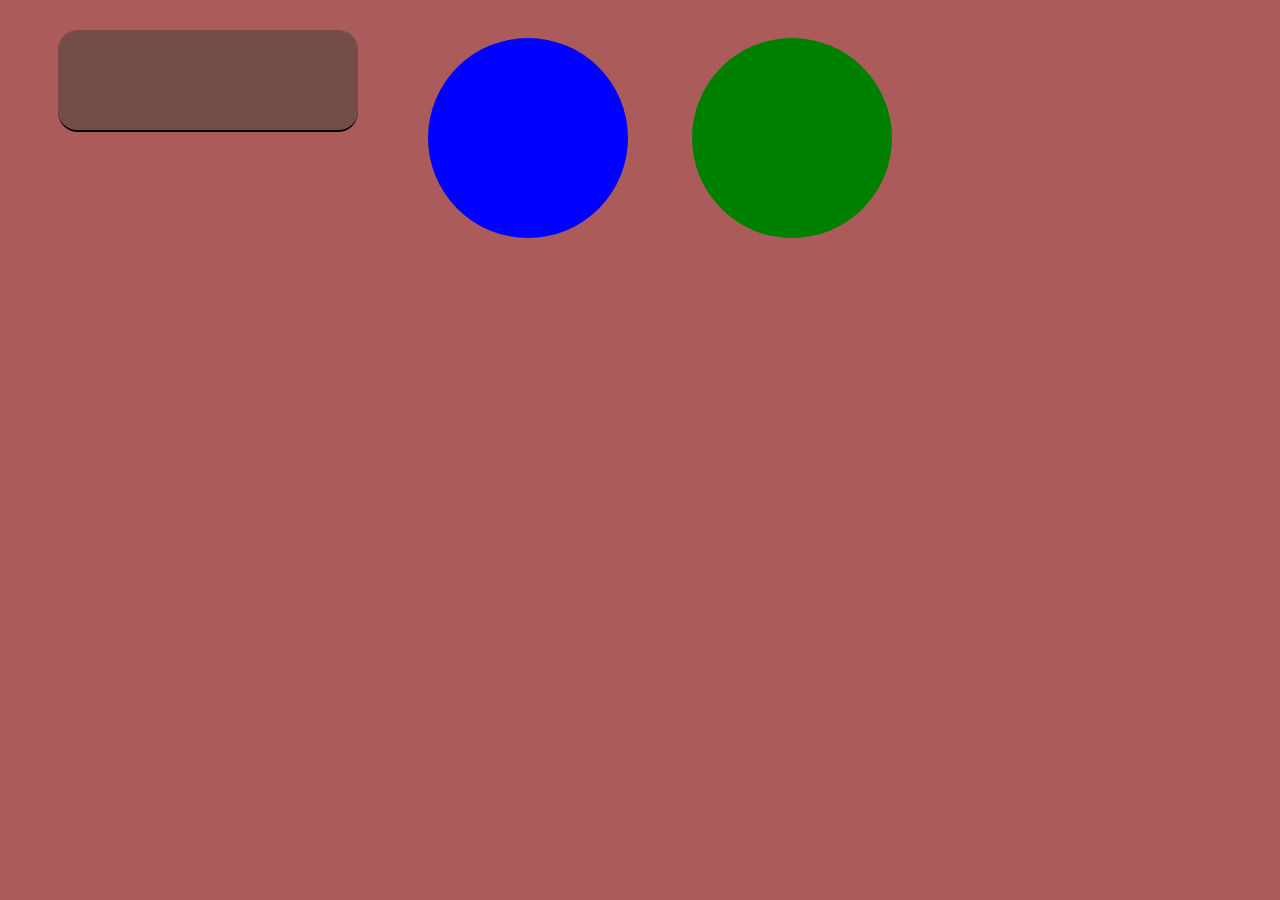
<file: display/index.html>
<!DOCTYPE html>
<html lang="en">

<head>
    <meta charset="UTF-8">
    <title>Document</title>
    <link rel="stylesheet" href="styles.css">
</head>

<body>
    <section>
        <article class="azul"></article>
        <article class="verde"></article>
        <article class="rojo" id="rarito"></article>
    </section>
</body>

</html>
</file>
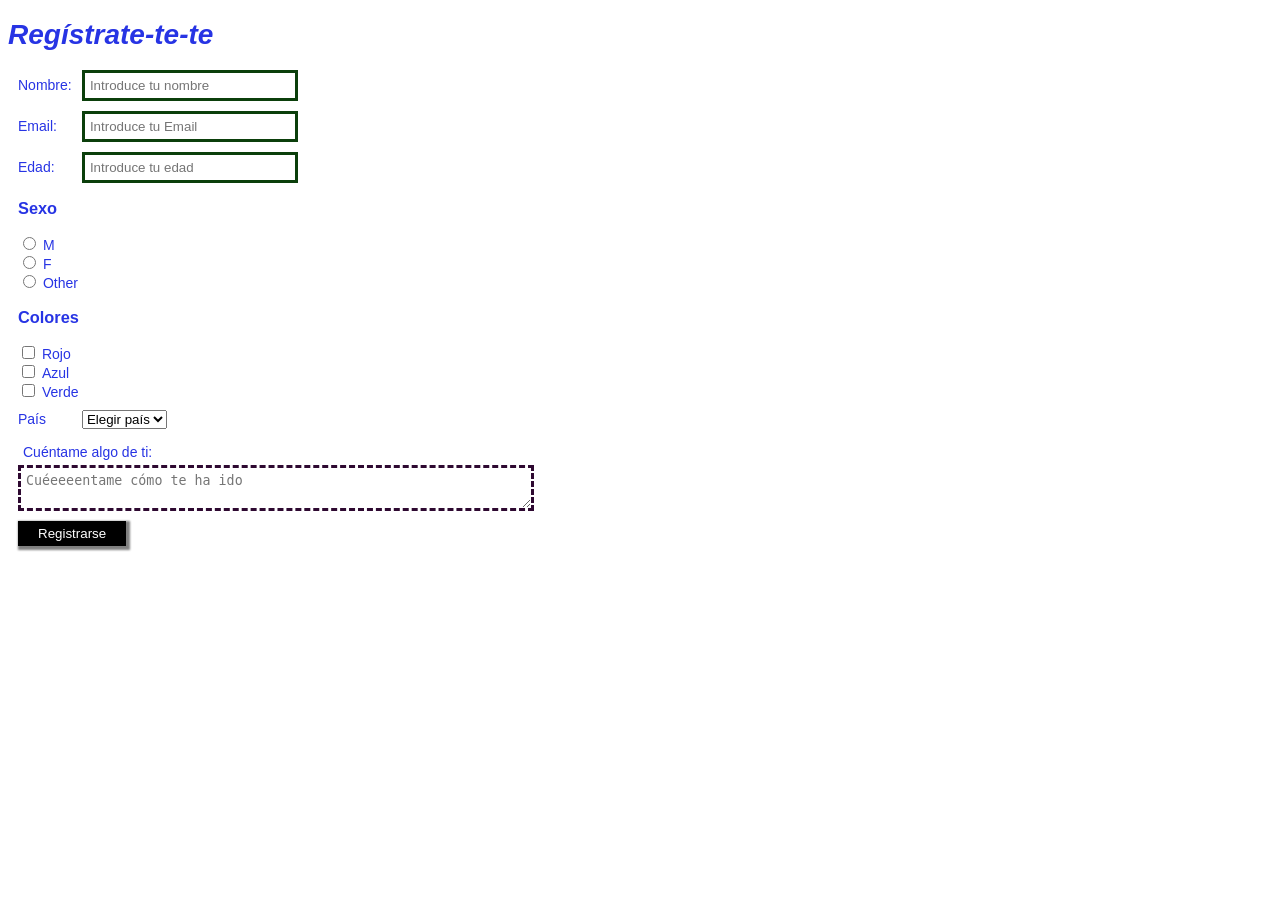
<file: formularios/index.html>
<!DOCTYPE html>
<html lang="en">

<head>
    <meta charset="UTF-8">
    <meta name="viewport" content="width=device-width, initial-scale=1.0">
    <meta http-equiv="X-UA-Compatible" content="ie=edge">
    <title>Formularios</title>
    <link rel="stylesheet" href="./styles.css">
</head>

<body>
    <h1>Regístrate-te-te</h1>
    <form method="POST" action="./receptionform.html">

        <!--div>(label[for=email](Email:)+input[id=email placeholder="Introduce tu mail"])-->

        <div>
            <label for="Nombre">Nombre:</label>
            <input type="text" id="Nombre" name="Nombre" placeholder="Introduce tu nombre" required minlength="3"
                maxlength="30" pattern="[a-zA-Z ]*">
        </div>

        <div>
            <label for="email">Email:</label>
            <input type="email" id="email" name="email" placeholder="Introduce tu Email" required>
        </div>

        <div>
            <label for="edad">Edad:</label>
            <input type="number" id="edad" name="edad" placeholder="Introduce tu edad" min="14" max="99">
        </div>

        <div>
            <h3>Sexo</h3>
            <div>
                <input type="radio" name="sexo" id="M" value="1"> <label for="M">M</label>
            </div>
            <div>
                <input type="radio" name="sexo" id="F" value="2"> <label for="F">F</label>
            </div>
            <div>
                <input type="radio" name="sexo" id="other" value="0"> <label for="other">Other</label>
            </div>
        </div>

        <div>
            <h3>Colores</h3>
            <div>
                <div><input type="checkbox" name="color" id="rojo" value="1"> <label for="rojo">Rojo</label></div>
                <div><input type="checkbox" name="color" id="azul" value="2"> <label for="azul">Azul</label></div>
                <div><input type="checkbox" name="color" id="verde" value="3"> <label for="verde">Verde</label></div>
            </div>
        </div>

        <div>
            <label for="paises" id="pais">País</label>
            <select name="pais" id="pais" required>
                <option value="" disabled selected>Elegir país</option>
                <option value="123">Noruega</option>
                <option value="34">España</option>
                <option value="1">EEUU</option>
            </select>
        </div>

        <div>
            <label for="cuentame" class="cuentame">Cuéntame algo de ti:</label>
            <textarea name="cuentame" id="cuentame" placeholder="Cuéeeeentame cómo te ha ido"></textarea>
        </div>

        <div>
            <button>Registrarse</button>
        </div>
    </form>
</body>

</html>
</file>
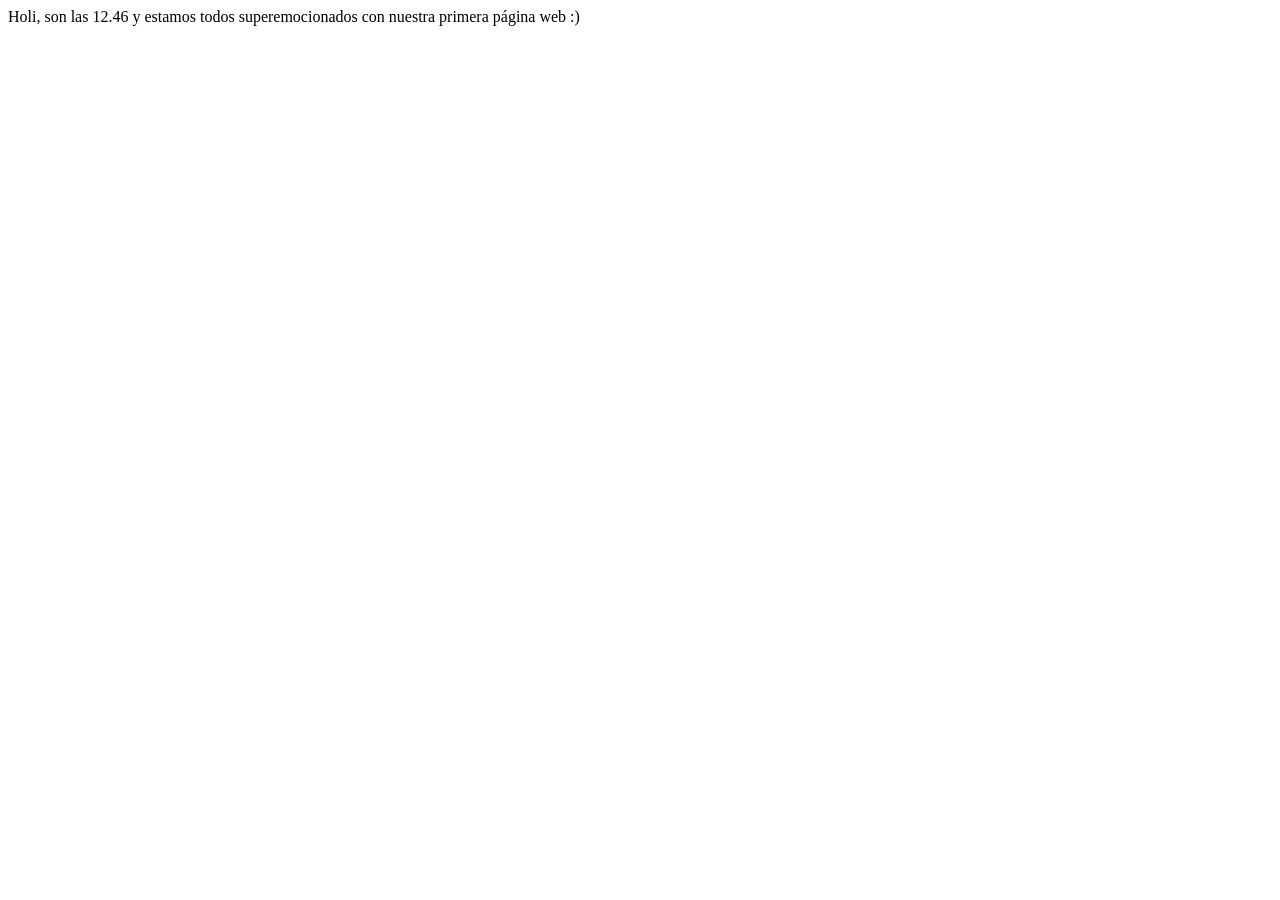
<file: mensaje/index.html>
<!DOCTYPE html>
<html lang="en">
<head>
    <meta charset="UTF-8">
    <title>Mensaje</title>
</head>
<body>
    Holi, son las 12.46 y estamos todos superemocionados con nuestra primera página web :)
</body>
</html>
</file>
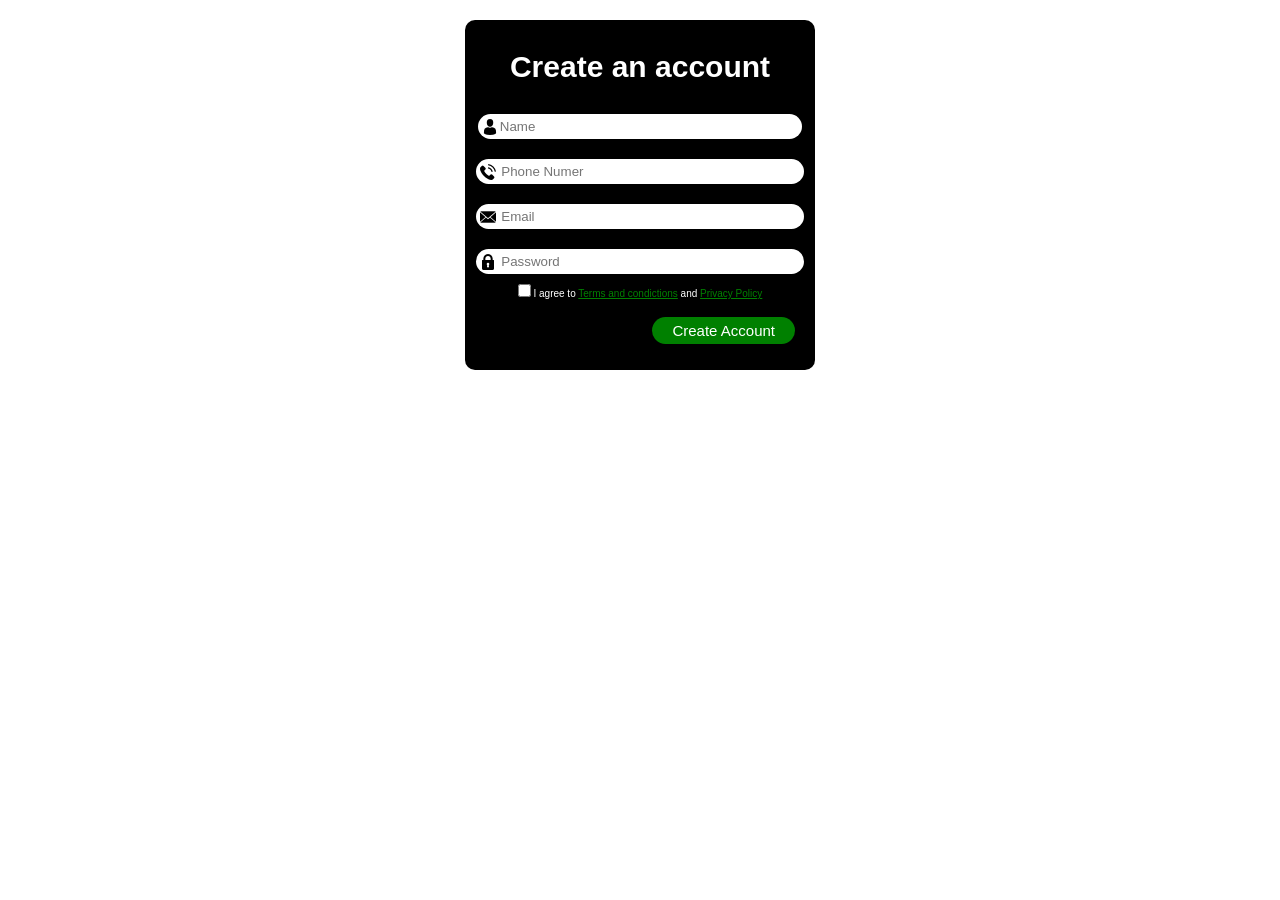
<file: registro/index.html>
<!DOCTYPE html>
<html lang="en">

<head>
    <meta charset="UTF-8">
    <meta name="viewport" content="width=device-width, initial-scale=1.0">
    <meta http-equiv="X-UA-Compatible" content="ie=edge">
    <title>Registro</title>
    <link rel="stylesheet" href="./styles.css">
</head>

<body>

    <div id="myform">
        <h1>Create an account</h1>

        <form method="POST" action="./formulariocompletado.html">
            <div>
                <input type="text" id="name" name="name" placeholder="Name" minlength="3" maxlength="30" pattern="[a-zA-Z ]*"
                    required>
            </div>
            <div>
                <input type="number" id="phonenumber" name="phonenumber" placeholder="Phone Numer" required minlength="9">
            </div>
            <div>
                <input type="email" id="email" name="email" placeholder="Email" required>
            </div>
            <div>
                <input type="password" id="password" name="password" placeholder="Password" required>
            </div>

            <div>
                <input type="checkbox" name="terms" id="terms" required><label for="terms">
                    I agree to
                    <span><a href="#">Terms and condictions</a></span>
                    and
                    <span><a href="#">Privacy Policy</a></span>
                </label>
            </div>

            <div class="der">
                <button>Create Account</button>
            </div>

        </form>





    </div>

</body>

</html>
</file>
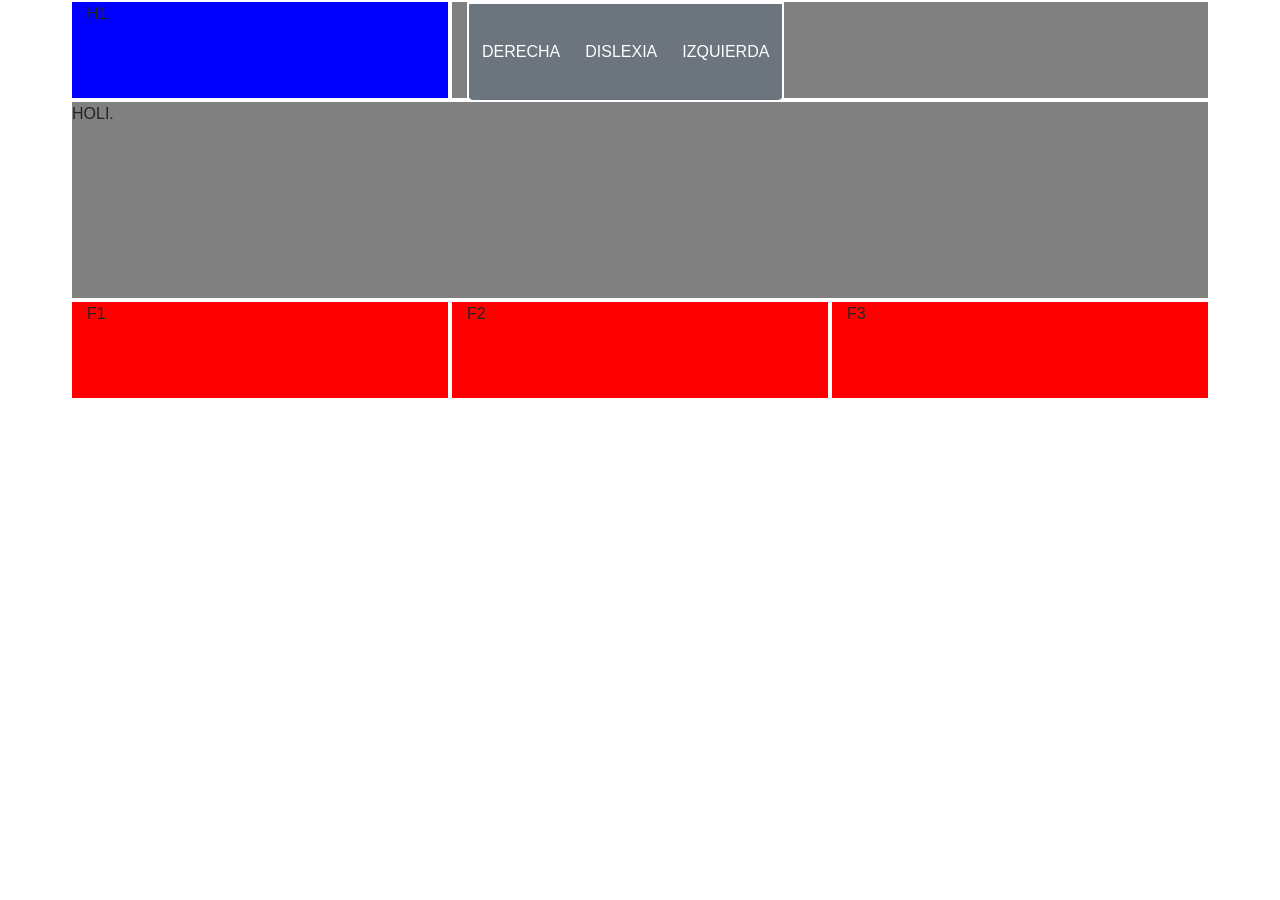
<file: responsive/index.html>
<!DOCTYPE html>
<html lang="en">

<head>
    <meta charset="UTF-8">
    <meta name="viewport" content="width=device-width, initial-scale=1, shrink-to-fit=no">
    <meta http-equiv="X-UA-Compatible" content="ie=edge">
    <title>Responsive</title>
    <link rel="stylesheet" href="https://stackpath.bootstrapcdn.com/bootstrap/4.1.3/css/bootstrap.min.css" integrity="sha384-MCw98/SFnGE8fJT3GXwEOngsV7Zt27NXFoaoApmYm81iuXoPkFOJwJ8ERdknLPMO"
        crossorigin="anonymous">
    <link rel="stylesheet" href="./styles.css">
</head>

<body class="container">
    <header class="row">
        <div id="azul" class="col-4">H1</div>
        <div id="gris" class="col-8">
            <div class="btn-group" role="group" aria-label="Basic example">
                <button type="button" class="btn btn-secondary">DERECHA</button>
                <button type="button" class="btn btn-secondary">DISLEXIA</button>
                <button type="button" class="btn btn-secondary">IZQUIERDA</button>
            </div>
        </div>
        </div>
        </div>
    </header>

    <section id="gris" class="row">
        HOLI.
    </section>

    <footer class="row">
        <div id="rojo" class="col-12 col-sm-4 col-lg-4">F1</div>
        <div id="rojo" class="col-12 col-sm-4 col-lg-4">F2</div>
        <div id="rojo" class="col-12 col-sm-4 col-lg-4">F3</div>
    </footer>

</body>

<script src="https://code.jquery.com/jquery-3.3.1.slim.min.js" integrity="sha384-q8i/X+965DzO0rT7abK41JStQIAqVgRVzpbzo5smXKp4YfRvH+8abtTE1Pi6jizo"
    crossorigin="anonymous"></script>
<script src="https://cdnjs.cloudflare.com/ajax/libs/popper.js/1.14.3/umd/popper.min.js" integrity="sha384-ZMP7rVo3mIykV+2+9J3UJ46jBk0WLaUAdn689aCwoqbBJiSnjAK/l8WvCWPIPm49"
    crossorigin="anonymous"></script>
<script src="https://stackpath.bootstrapcdn.com/bootstrap/4.1.3/js/bootstrap.min.js" integrity="sha384-ChfqqxuZUCnJSK3+MXmPNIyE6ZbWh2IMqE241rYiqJxyMiZ6OW/JmZQ5stwEULTy"
    crossorigin="anonymous"></script>

</html>
</file>
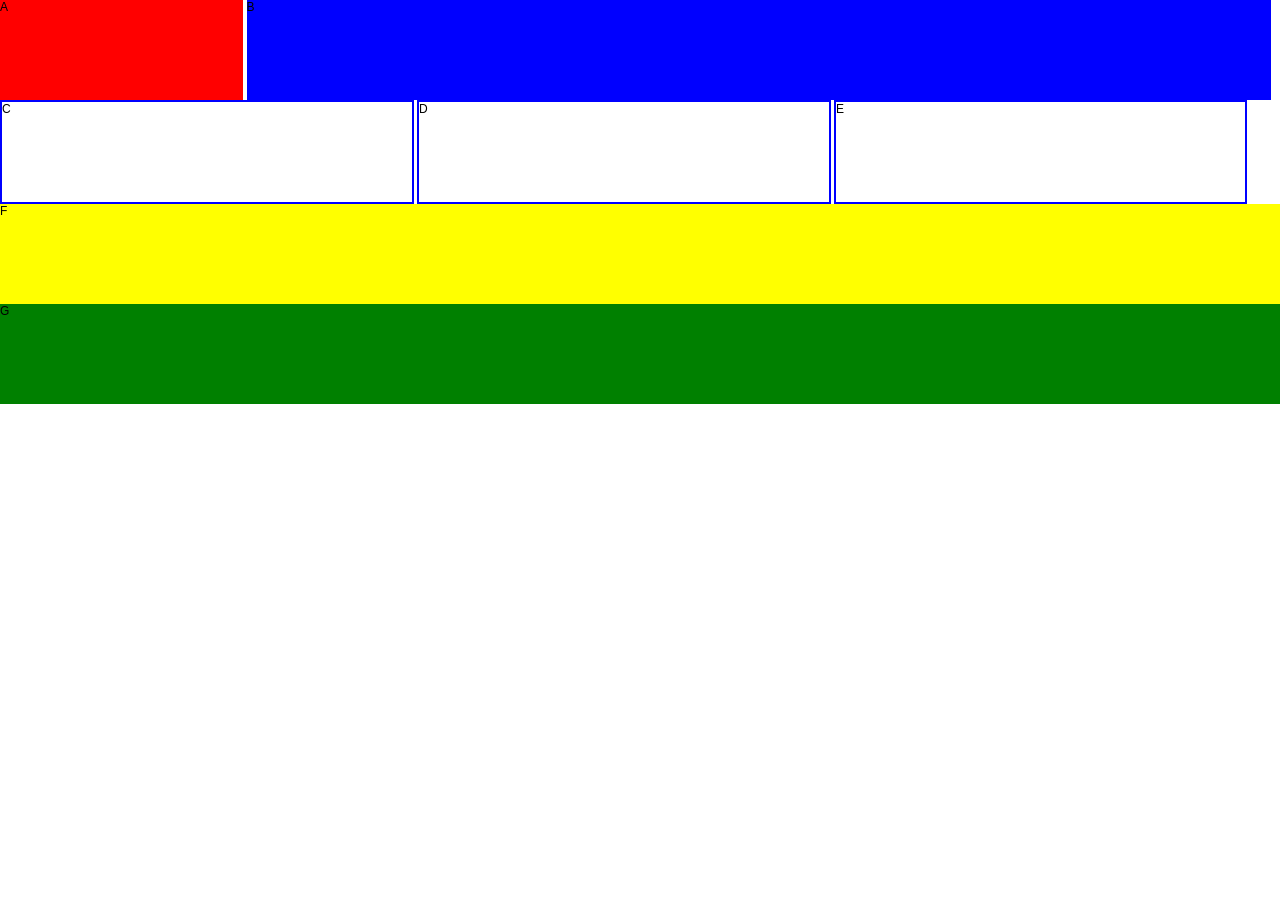
<file: responsividad/index.html>
<!DOCTYPE html>
<html lang="en">

<head>
    <meta charset="UTF-8">
    <meta name="viewport" content="width=device-width, initial-scale=1.0">
    <meta http-equiv="X-UA-Compatible" content="ie=edge">
    <title>Responsivida</title>
    <link rel="stylesheet" href="./styles.css">
    </head>

<body>
    <header>
        <div>A</div>
        <nav>B</nav>
    </header>

    <section>
        <div>C</div>
        <div>D</div>
        <div>E</div>
        <article>F</article>
    </section>

    <footer>
        <div>G</div>
    </footer>
</body>

</html>
</file>
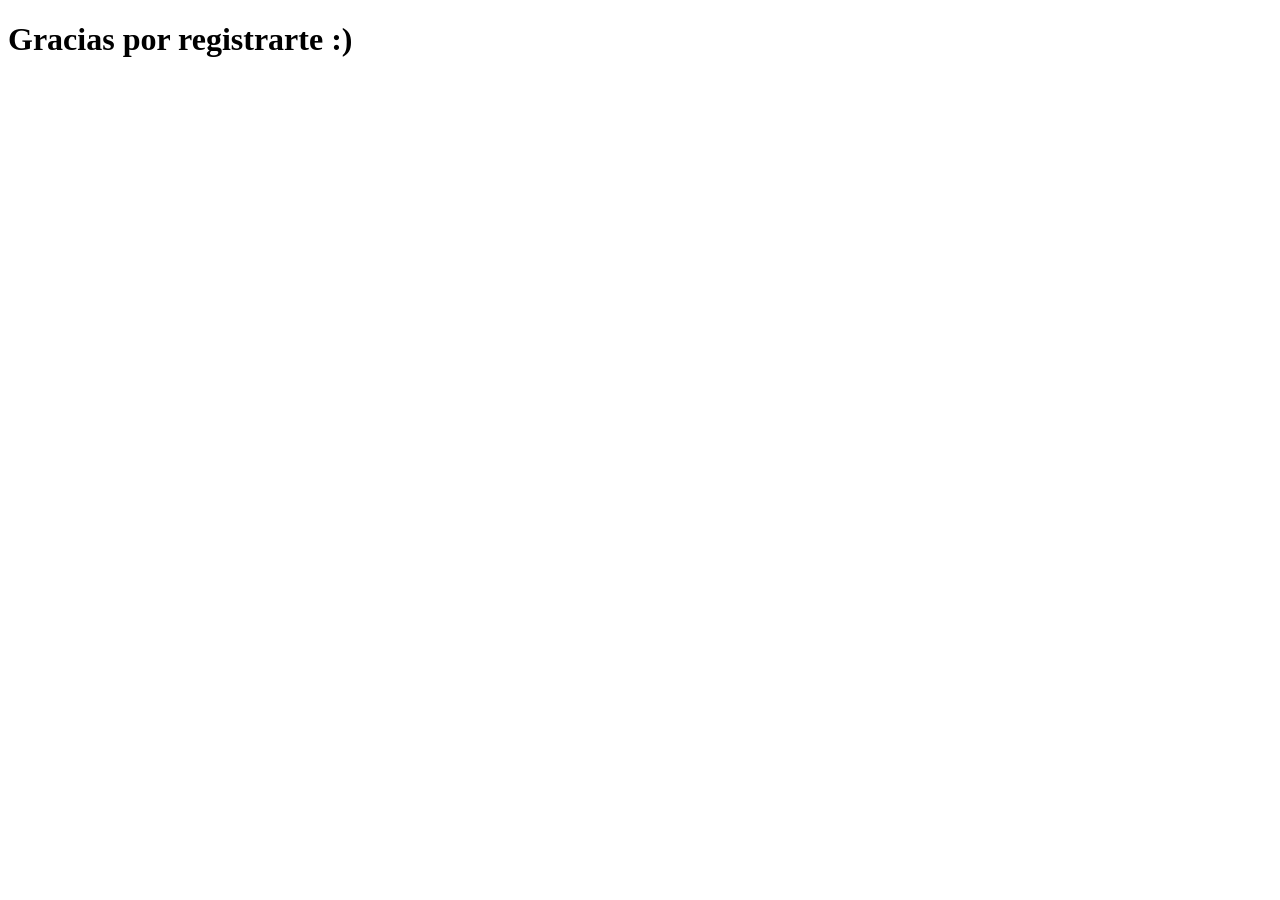
<file: formularios/receptionform.html>
<!DOCTYPE html>
<html lang="en">
<head>
    <meta charset="UTF-8">
    <meta name="viewport" content="width=device-width, initial-scale=1.0">
    <meta http-equiv="X-UA-Compatible" content="ie=edge">
    <title>Document</title>
</head>
<body>
    <h1>Gracias por registrarte :)</h1>
</body>
</html>
</file>
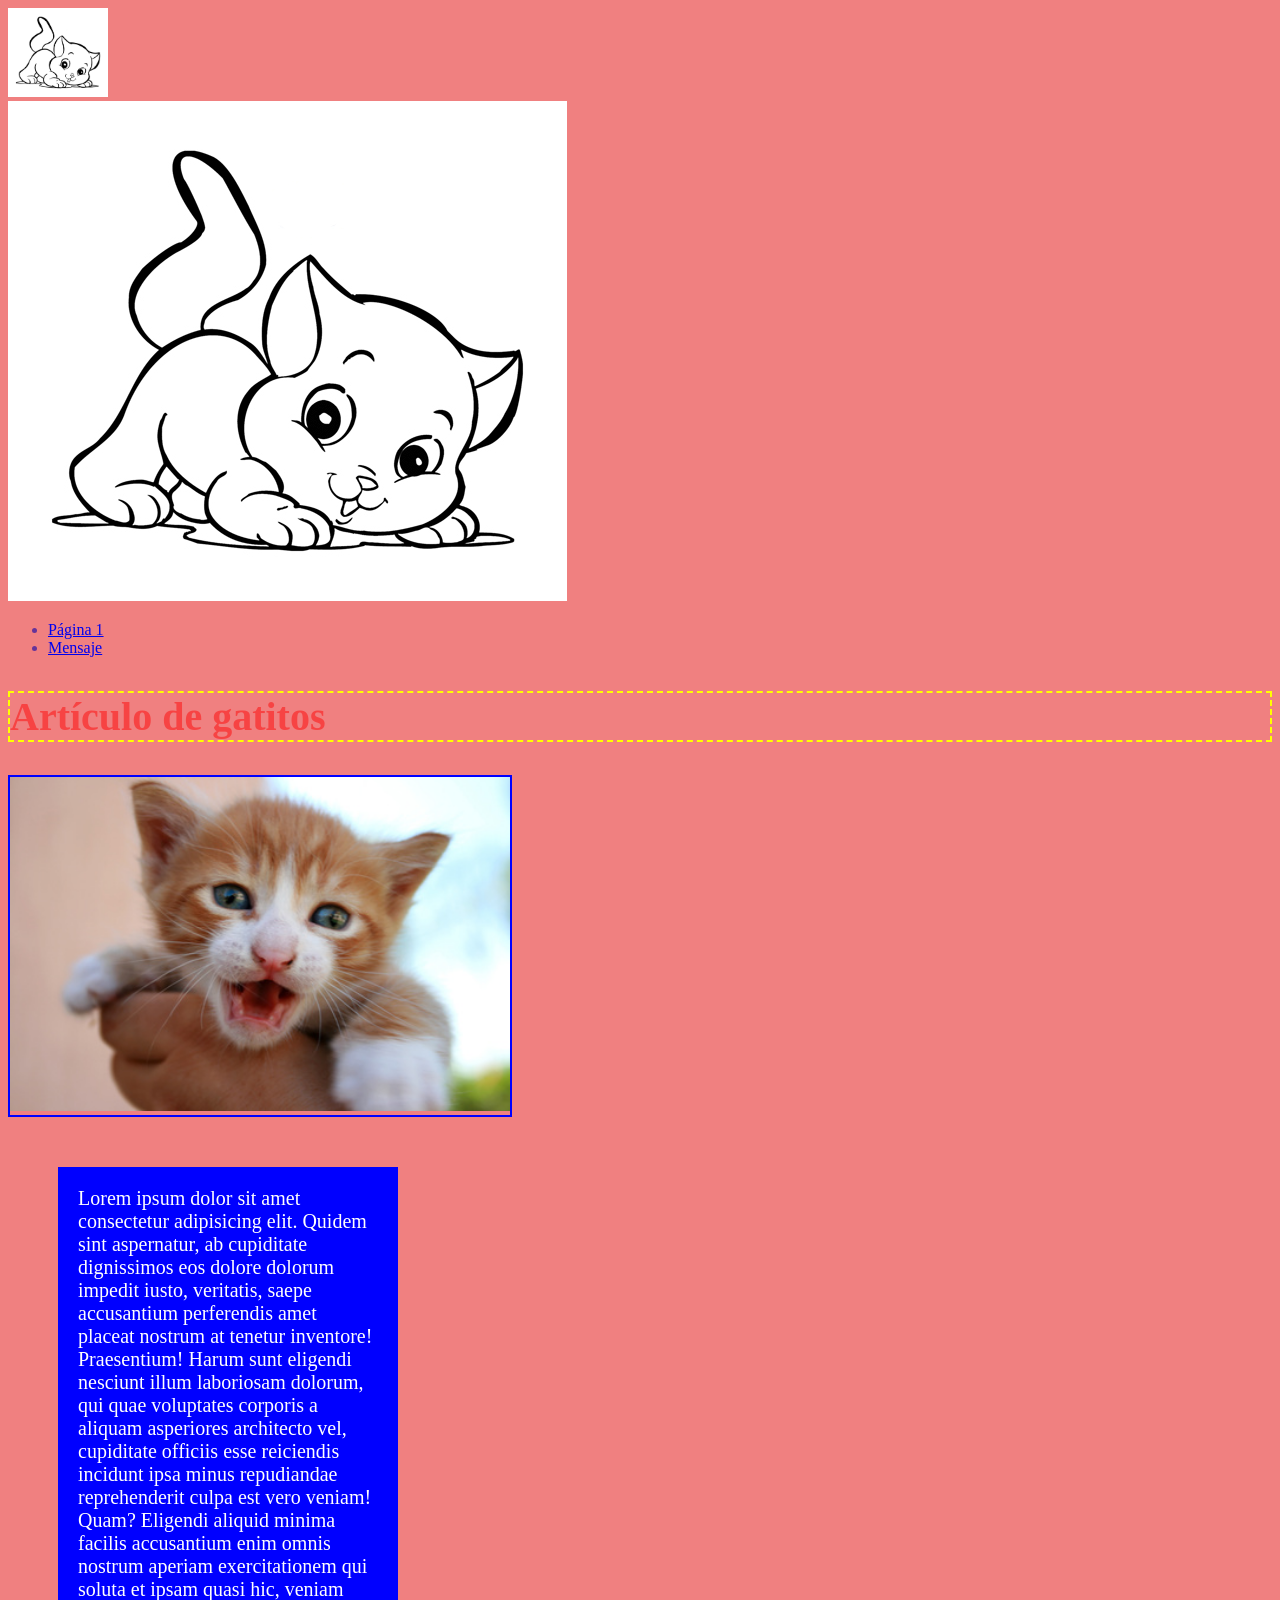
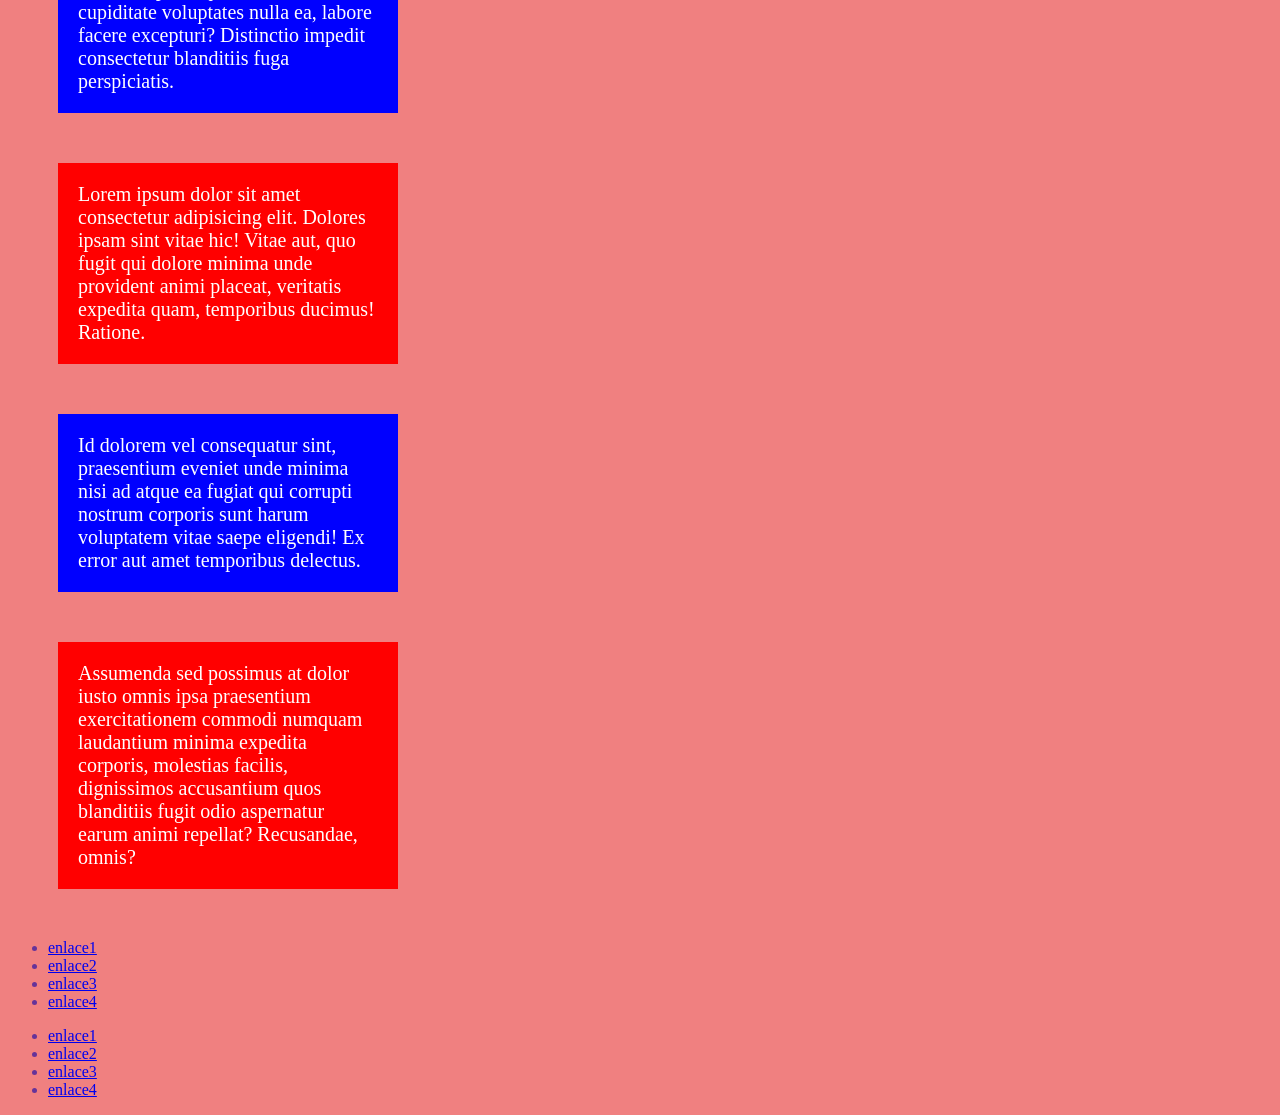
<file: p1/pagina2.html>
<!DOCTYPE html>
<html lang="en">

<head>
    <meta charset="UTF-8">
    <meta name="viewport" content="width=device-width, initial-scale=1.0">
    <meta http-equiv="X-UA-Compatible" content="ie=edge">
    <title>Página semántica</title>
    <link rel="stylesheet" href="./styles.css">
</head>

<body>
    <header>
        <div>
            <img src="./imgs/logo.jpeg" alt="gatito logo">
            <div>
                <img src="./imgs/logo.jpeg" alt="gatito logo">
            </div>
        </div>

        <nav>
            <ul>
                <li><a href="./pagina1.html">Página 1</a></li>
                <li><a href="./mensaje/index.html">Mensaje</a></li>



            </ul>
        </nav>
    </header>

    <article>
        <h1 class="bordeado">Artículo de gatitos</h1>
        <div><img src="./imgs/gatito.jpg" alt="es otro gatito"> </div>
        <p class="azul">Lorem ipsum dolor sit amet consectetur adipisicing elit. Quidem sint aspernatur, ab cupiditate dignissimos
            eos dolore dolorum impedit iusto, veritatis, saepe accusantium perferendis amet placeat nostrum at tenetur
            inventore! Praesentium!
            Harum sunt eligendi nesciunt illum laboriosam dolorum, qui quae voluptates corporis a aliquam asperiores
            architecto vel, cupiditate officiis esse reiciendis incidunt ipsa minus repudiandae reprehenderit culpa est
            vero veniam! Quam?
            Eligendi aliquid minima facilis accusantium enim omnis nostrum aperiam exercitationem qui soluta et ipsam
            quasi hic, veniam cupiditate voluptates nulla ea, labore facere excepturi? Distinctio impedit consectetur
            blanditiis fuga perspiciatis.</p>
        <p class="rojo">Lorem ipsum dolor sit amet consectetur adipisicing elit. Dolores ipsam sint vitae hic! Vitae aut, quo fugit
            qui dolore minima unde provident animi placeat, veritatis expedita quam, temporibus ducimus! Ratione.</p>
        <p class="azul">Id dolorem vel consequatur sint, praesentium eveniet unde minima nisi ad atque ea fugiat qui corrupti
            nostrum corporis sunt harum voluptatem vitae saepe eligendi! Ex error aut amet temporibus delectus.</p>
        <p class="rojo">Assumenda sed possimus at dolor iusto omnis ipsa praesentium exercitationem commodi numquam laudantium
            minima expedita corporis, molestias facilis, dignissimos accusantium quos blanditiis fugit odio aspernatur
            earum animi repellat? Recusandae, omnis?</p>
    </article>

    <footer>
        <!--(ul>(li>a[href=pie$.html]{enlace$})*4)*2-->
        <ul>
            <li><a href="pie1.html">enlace1</a></li>
            <li><a href="pie2.html">enlace2</a></li>
            <li><a href="pie3.html">enlace3</a></li>
            <li><a href="pie4.html">enlace4</a></li>
        </ul>
        <ul>
            <li><a href="pie1.html">enlace1</a></li>
            <li><a href="pie2.html">enlace2</a></li>
            <li><a href="pie3.html">enlace3</a></li>
            <li><a href="pie4.html">enlace4</a></li>
        </ul>


    </footer>

</body>

</html>
</file>
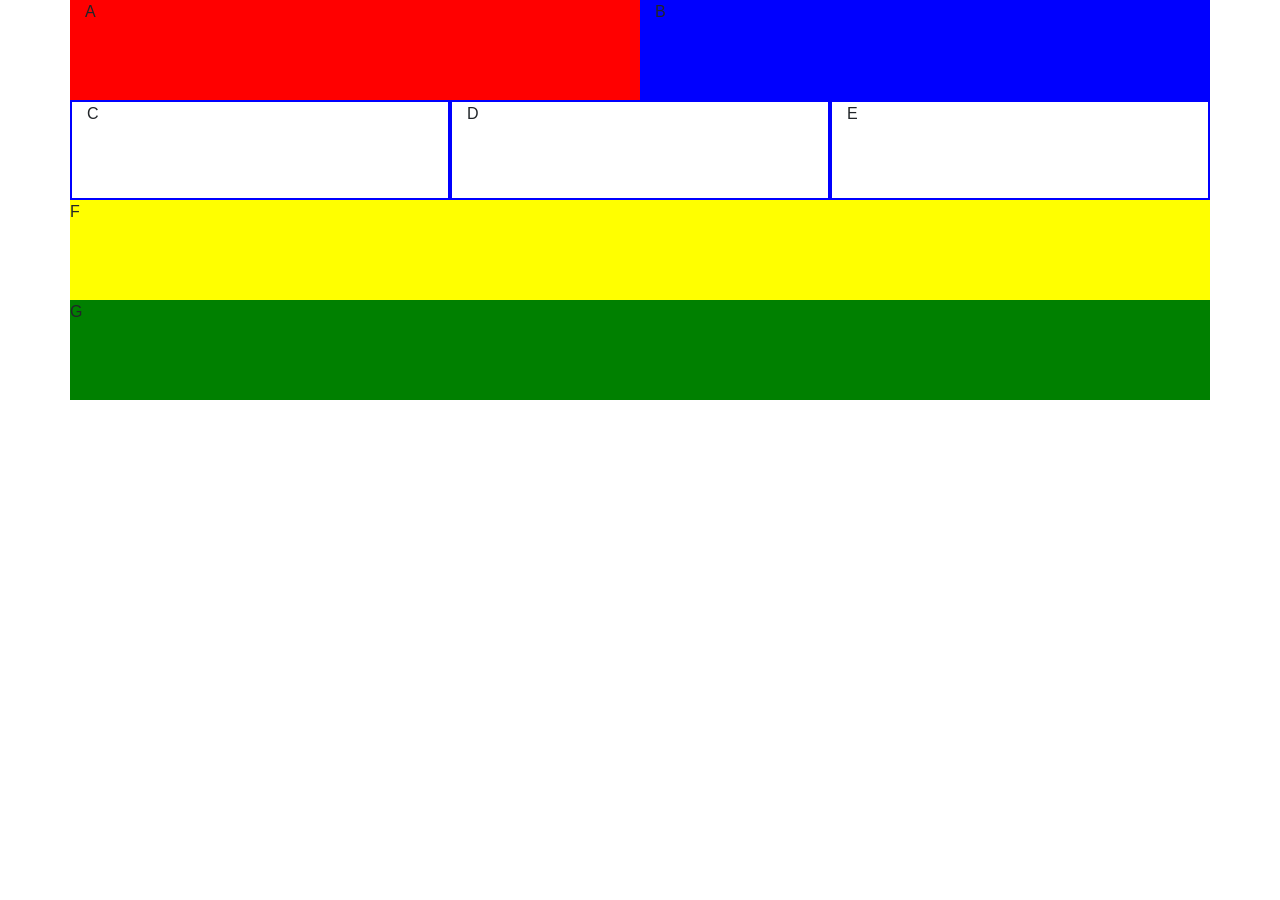
<file: responsividad/bootstrap.html>
<!DOCTYPE html>
<html lang="en">

<head>
    <meta charset="UTF-8">
    <meta name="viewport" content="width=device-width, initial-scale=1, shrink-to-fit=no">
    <meta http-equiv="X-UA-Compatible" content="ie=edge">
    <title>Responsivida</title>
    <link rel="stylesheet" href="https://stackpath.bootstrapcdn.com/bootstrap/4.1.3/css/bootstrap.min.css" integrity="sha384-MCw98/SFnGE8fJT3GXwEOngsV7Zt27NXFoaoApmYm81iuXoPkFOJwJ8ERdknLPMO"
        crossorigin="anonymous">
    <link rel="stylesheet" href="./mycss.css">
    
</head>

<body class="container">
    <header class="row">
        <div class="col-12 col-sm-4 col-lg-6">A</div>
        <nav class="col-12 col-sm-8 col-lg-6">B</nav>
    </header>

    <section class="row">
        <div class="col-md-12 col-lg-4">C</div>
        <div class="col-md-12 col-lg-4">D</div>
        <div class="col-md-12 col-lg-4">E</div>
    </section>

    <article class="row">F</article>

    <footer>
        <div class="row">G</div>
    </footer>
</body>

</html>
</file>
<file: display/styles.css>
body {background: rgb(172, 91, 91); text-align: center;}

section > article {
    width: 200px; height: 200px;
    display: inline-block;
    margin: 30px 10px 40px 50px;
    border-radius: 100px;
}
article.azul {background: #0000ff;}
article.verde {background: green;}

#rarito {
    width: 300px; height: 100px;
    background: RGBA(34,56,45,0.4);
    display: block;
    position: fixed;
    top: 0;
    left: 100 px;
    border-bottom: 2px solid black;
    border-radius: 20px;
    }
</file>
<file: formularios/styles.css>
body {
    font-family: 'Franklin Gothic Medium', 'Arial Narrow', Arial, sans-serif;
    font-size: 14px;
    color: #2734e4;
}

h1 {font-style: italic;}

label {width: 60px; display: inline-block}

input[type=text], input[type=number], input[type=email] {width: 200px; border: 3px solid rgb(11, 63, 11); padding: 5px}


textarea {width: 500px; border: 3px dashed rgb(46, 9, 49); padding: 5px; display: block}

label[for="cuentame"] {width: 500px; margin: 5px}

button {
    padding: 5px 20px; background: black; color: white;
    border: none; 
    box-shadow: 2px 2px 2px 2px grey;
}

form > div {margin: 10px}
</file>
<file: registro/styles.css>
body{
    font-family: Verdana, Geneva, Tahoma, sans-serif;
    font-size: 10px;
    padding: 0px;
    margin: 0px;
    }

#myform{
    /*width:50%;*/
    width: 350px;
    height: 350px;
    margin: auto;
    text-align: center;
    background: black;
    color: white;
    border-radius: 10px;
}

h1 {font-family: Arial, Helvetica, sans-serif;
font-size: 30px;
padding: 30px 0px 0px 0px}

input[type="text"],input[type="number"],input[type="password"],input[type="email"]{
    border-radius: 20px;
    margin: 10px;
    padding: 5px;
    border: none;
    width: 85%;
}

input[type="checkbox"] {
    width: auto;
    padding: 0px;
    margin: 0px 0px 20px;
}

a {color: green}
a:hover {color: yellow}

button {background-color: green;
    color:white;
border: none;
border-radius: 20px;
padding: 5px 20px;
margin: 0px 20px;
font-size: 1.5em;
}

.der {text-align: right}

#name {background-image: url(./images/man-user.png);
    background-size: 16px;
    background-repeat: no-repeat;
    background-position: center left 4px;
    padding-left: 22px;}

#phonenumber {background-image: url(./images/telephone.png);
    background-size: 16px;
    background-repeat: no-repeat;
    background-position: center left 4px;
    padding-left: 25px;}

#email {background-image: url(./images/close-envelope.png);
    background-size: 16px;
    background-repeat: no-repeat;
    background-position: center left 4px;
    padding-left: 25px;}

#password {background-image: url(./images/lock.png);
    background-size: 16px;
    background-repeat: no-repeat;
    background-position: center left 4px;
    padding-left: 25px;}
    

/*body > div {background-color: black;
font-family: Verdana, Geneva, Tahoma, sans-serif;
font-size: 10px;
color: white;
width: 420px;
height: 250px;}

h1 {color: white;
    size: 30px;}

input[type="text"], input[type="number"], input[type=email], input[type=password] {background-color: rgb(238, 228, 228);
    width: 300px;
    border-radius: 10px;
    margin: 5px;
    font-size: 12px;}

input[type=checkbox] {margin-bottom: 15px; size: 8px;}

#terms {font-size: 20px}

span > a {color: green}

button {background-color: green;
color: white;
size: 16px;
border: none;
border-radius: 5px;
width: 150px;
padding: 7px;
float: right;}*/
</file>
<file: responsive/styles.css>
div {height: 100px; border: 2px solid white}

section {height: 200px; border: 2px solid white}

#rojo {background-color: red}

#gris {background-color: gray}

#azul {background-color: blue}
</file>
<file: responsividad/styles.css>
body {
    font-family: Verdana, Geneva, Tahoma, sans-serif;
    font-size: 12px;
    padding: 0px;
    margin: 0px;}

header > div {width: 19%; height: 100px; background: red; display: inline-block; margin: 0px;}
header > nav {width: 80%; height: 100px; background: blue; display: inline-block; margin: 0px;}

section > div {width: 32%; height: 100px; border: 2px solid blue; display: inline-block; margin: 0px;}
section > article {width: 100%; height: 100px; background: yellow; display: inline-block; margin: 0px}

footer > div {width: 100%; height: 100px; background: green; display: inline-block}

@media screen and (max-width: 435px){
    header>div {width:100%; background: pink}
    header>nav {width:100%}

    section > div {width: 100%;}
}
</file>
<file: p1/styles.css>
body {background-color: lightcoral; color: rebeccapurple}
p {color: white;
    font-size:20px;
    background-color:rgba(0, 0, 255, 0.733); 
    width: 300px; 
    padding: 20px; 
    margin: 50px}
p.azul {background: blue}
p.rojo {background: red}

.bordeado {border: 2px dashed yellow}

h1 {font-size: 40px; color: rgba(255, 0, 0, 0.479)}
header> div> img {width: 100px;}
article > div {width: 500px; border: 2px solid blue}
article > div img {width: 100%}
</file>
<file: responsividad/mycss.css>
header > div {height: 100px; background: red; display: inline-block;}
header > nav {height: 100px; background: blue; display: inline-block;}

section > div {height: 100px; border: 2px solid blue; display: inline-block;}
article {height: 100px; background: yellow; display: inline-block;}

footer > div {height: 100px; background: green; display: inline-block}
</file>
